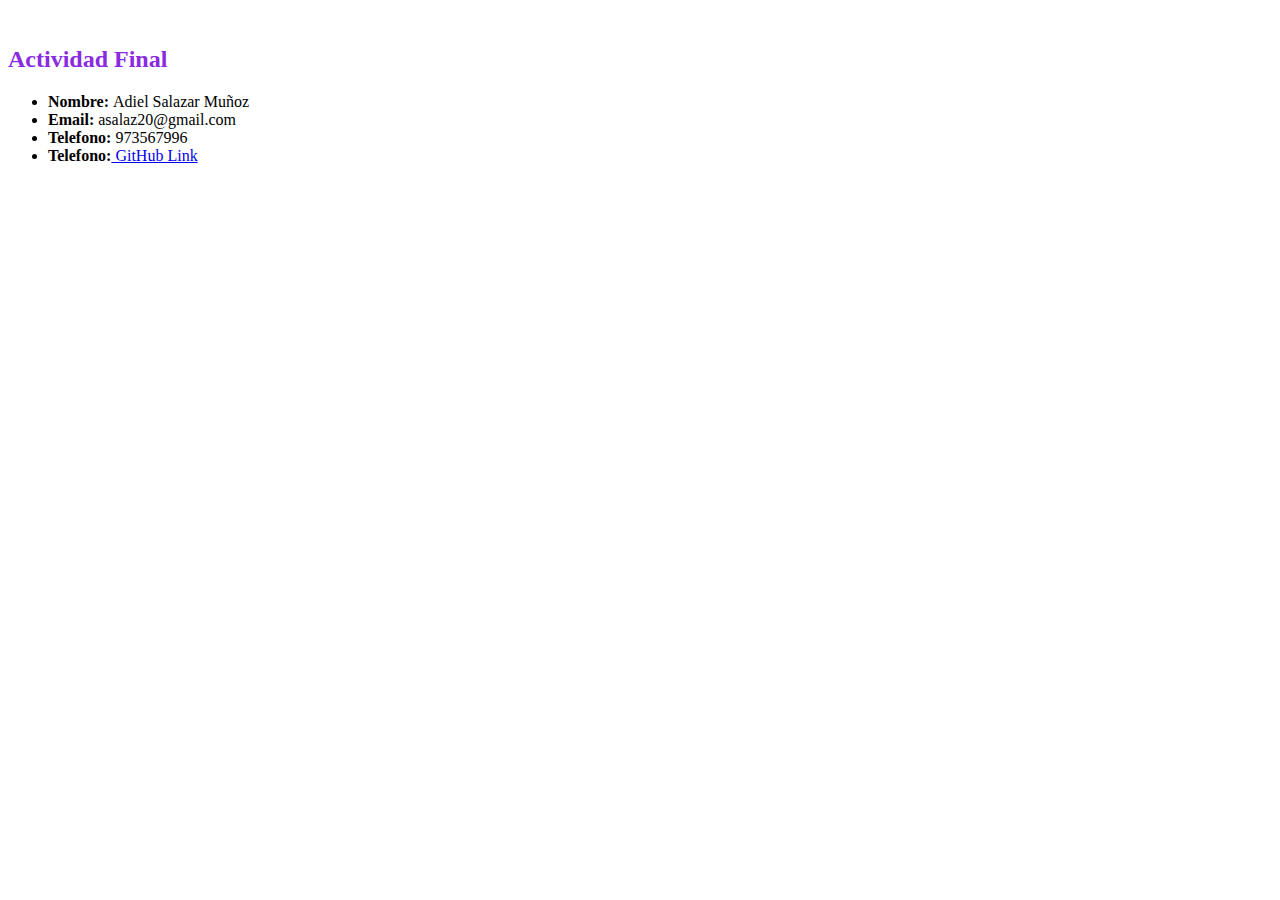
<file: adiel.html>
<!DOCTYPE html>
<html lang="en">
<head>
    <meta charset="UTF-8">
    <meta http-equiv="X-UA-Compatible" content="IE=edge">
    <meta name="viewport" content="width=device-width, initial-scale=1.0">
    <link href="https://cdn.jsdelivr.net/npm/bootstrap@5.2.3/dist/css/bootstrap.min.css" rel="stylesheet" integrity="sha384-rbsA2VBKQhggwzxH7pPCaAqO46MgnOM80zW1RWuH61DGLwZJEdK2Kadq2F9CUG65" crossorigin="anonymous">
</head>
    <title>Actividad Adiel</title>
</head>
<body>
 <div class="container">

    <div class="col-lg-12 col-md-12 w-75"> 
      <br>  
      <nav class="form-control">
        <h2 style="color: blueviolet;">Actividad Final</h2>
      </nav>
    
      <ul>
        <li><b>Nombre:</b>&nbsp;Adiel Salazar Muñoz</li>
        <li><b>Email:</b>&nbsp;asalaz20@gmail.com</li>
        <li><b>Telefono:</b>&nbsp;973567996</li>
        <li><b>Telefono:</b><a href="https://github.com/asalaz20">&nbsp;GitHub Link</a></li>
      </ul>
    </div>

</div>  
<script src="https://cdn.jsdelivr.net/npm/bootstrap@5.2.3/dist/js/bootstrap.bundle.min.js" integrity="sha384-kenU1KFdBIe4zVF0s0G1M5b4hcpxyD9F7jL+jjXkk+Q2h455rYXK/7HAuoJl+0I4" crossorigin="anonymous"></script>   
</body>
</html>
</file>
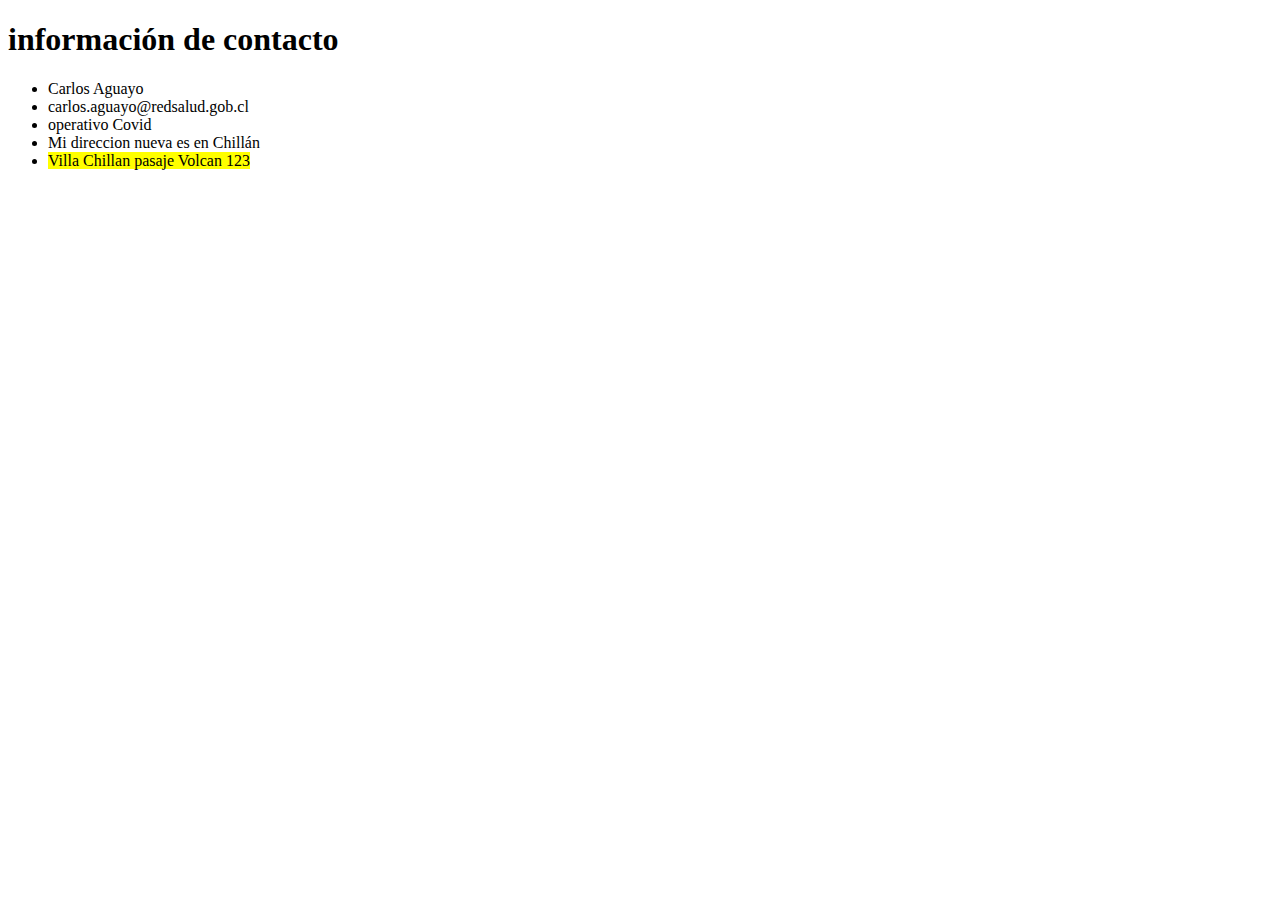
<file: Carlos.html>
<!DOCTYPE html>
<html lang="en">
<head>
    <meta charset="UTF-8">
    <meta http-equiv="X-UA-Compatible" content="IE=edge">
    <meta name="viewport" content="width=device-width, initial-scale=1.0">
    <title>Pagina del Carlos</title>
</head>
<body>
    <h1> información de contacto</h1>

    <ul>
        <li>Carlos Aguayo</li>
        <li>carlos.aguayo@redsalud.gob.cl</li>
        <li>operativo Covid</li>
        <li>Mi direccion nueva es en Chillán</li>
        <li><mark>Villa Chillan pasaje Volcan 123</mark></li>
    </ul>

    <marquee behavior="Carlos" direction=""></marquee>
</body>
</html>
</file>
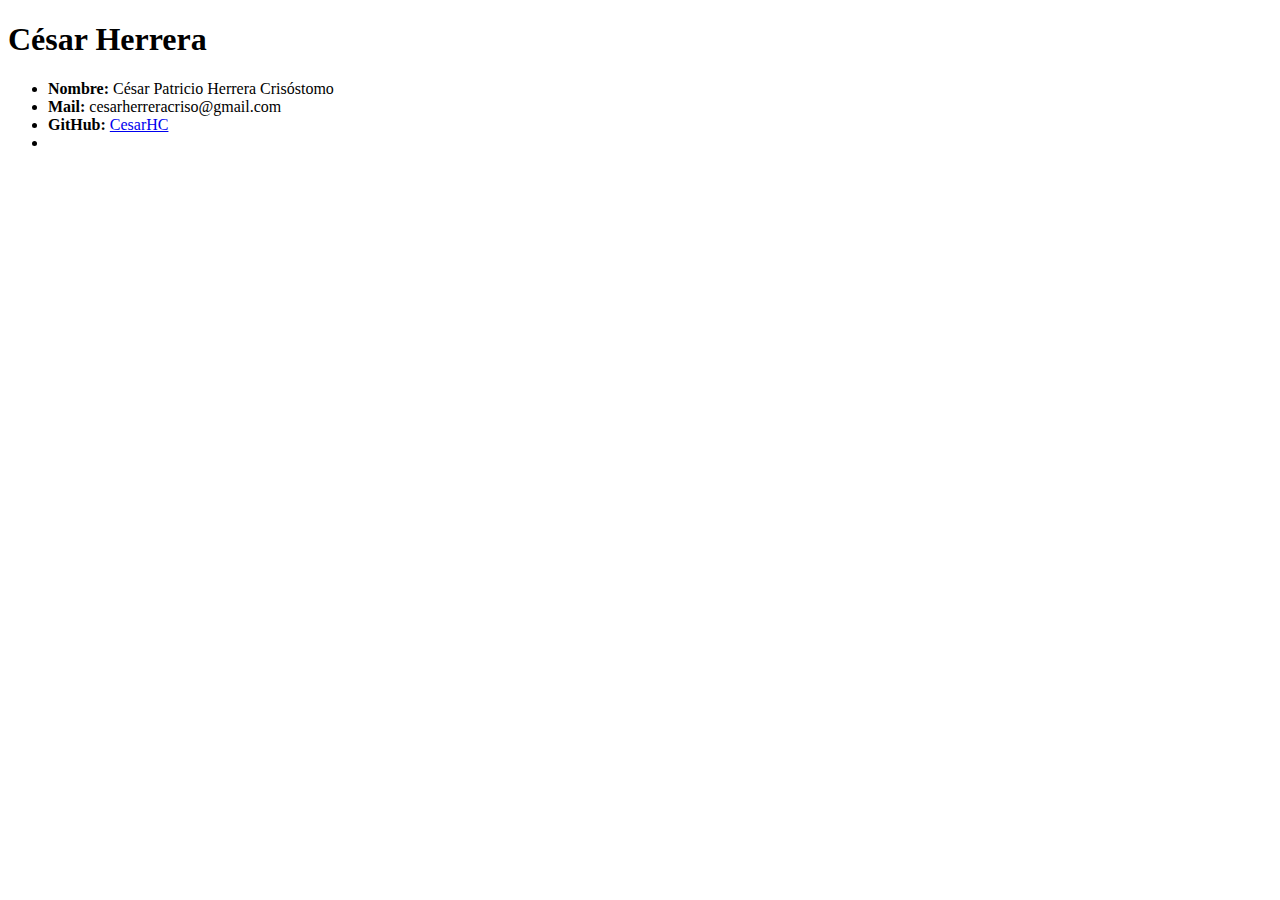
<file: cesar.html>
<!DOCTYPE html>
<html lang="en">
<head>
    <meta charset="UTF-8">
    <meta http-equiv="X-UA-Compatible" content="IE=edge">
    <meta name="viewport" content="width=device-width, initial-scale=1.0">
    <title>César</title>
</head>
<body>
    <h1>César Herrera</h1>
    <ul>
        <li><b>Nombre:</b> César Patricio Herrera Crisóstomo</li>
        <li><b>Mail:</b> cesarherreracriso@gmail.com</li>
        <li><b>GitHub:</b> <a href="https://github.com/CesarHC"> CesarHC </a></li>
        <li></li>
    </ul>
</body>
</html>
</file>
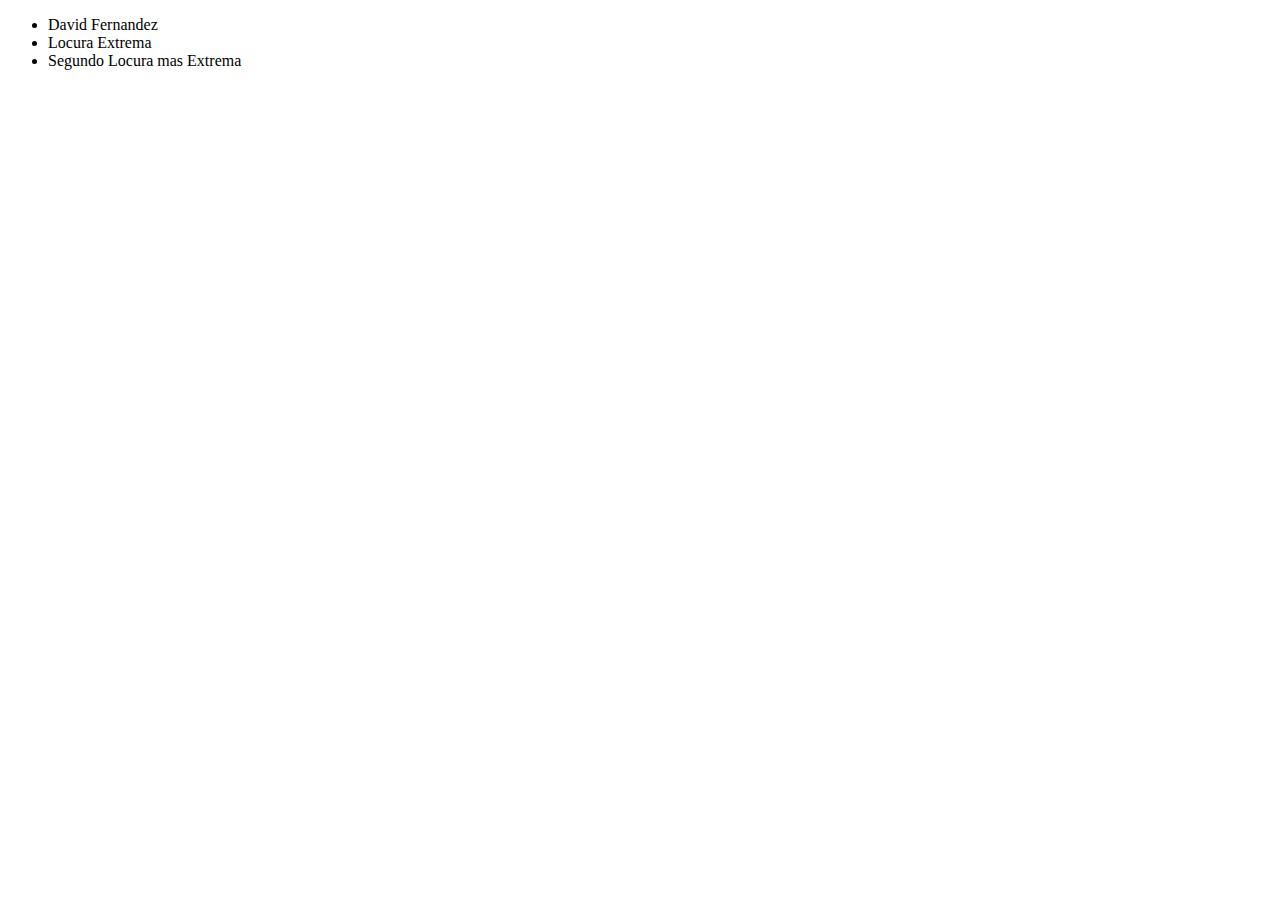
<file: david_locura.html>
<!DOCTYPE html>
<html lang="en">
<head>
    <meta charset="UTF-8">
    <meta http-equiv="X-UA-Compatible" content="IE=edge">
    <meta name="viewport" content="width=device-width, initial-scale=1.0">
    <title>Tarea Final</title>
</head>
<body>

    <ul><li>David Fernandez</li>
    <li>Locura Extrema</li>
    <li>Segundo Locura mas Extrema</li></ul>
</body>
</html>
</file>
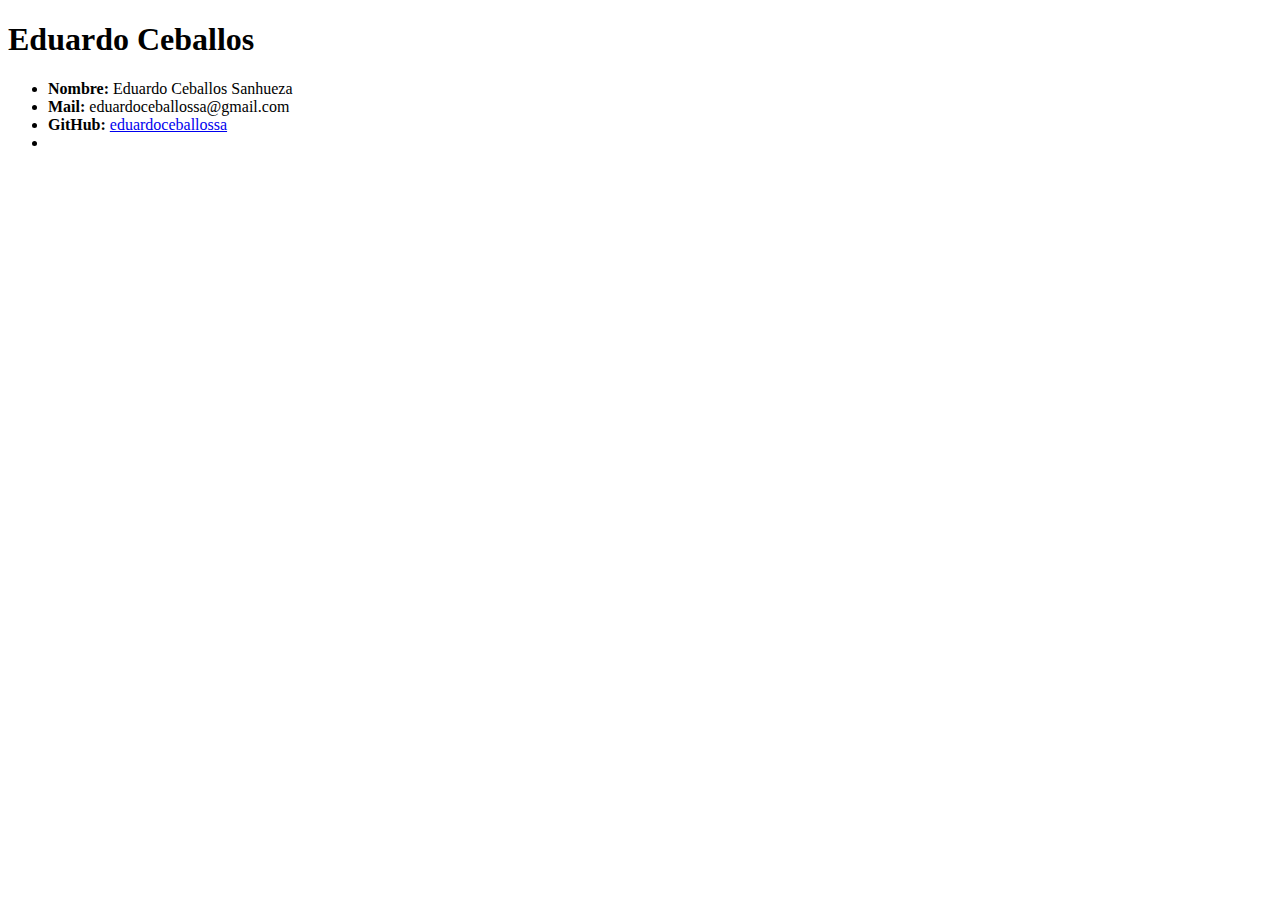
<file: eduardo.html>
<!DOCTYPE html>
<html lang="en">
<head>
    <meta charset="UTF-8">
    <meta http-equiv="X-UA-Compatible" content="IE=edge">
    <meta name="viewport" content="width=device-width, initial-scale=1.0">
    <title>Eduardo</title>
</head>
<body>
    <h1>Eduardo Ceballos</h1>
    <ul>
        <li><b>Nombre:</b> Eduardo Ceballos Sanhueza</li>
        <li><b>Mail:</b> eduardoceballossa@gmail.com</li>
        <li><b>GitHub:</b> <a href="https://github.com/eduardoceballossa"> eduardoceballossa </a></li>
        <li></li>
    </ul>
</body>
</html>
</file>
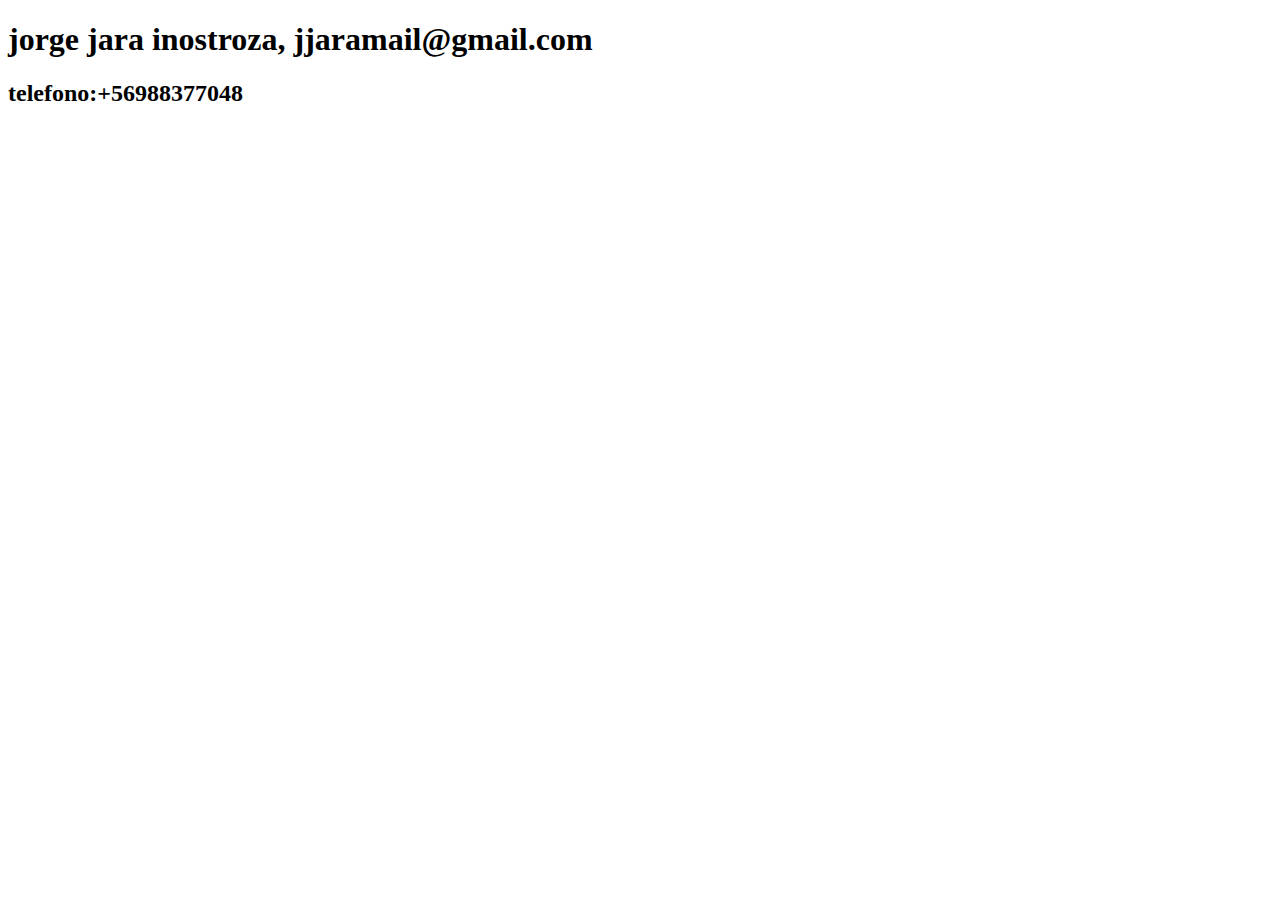
<file: jjarai.html>
<!DOCTYPE html>
<html lang="en">
<head>
    <meta charset="UTF-8">
    <meta http-equiv="X-UA-Compatible" content="IE=edge">
    <meta name="viewport" content="width=device-width, initial-scale=1.0">
    <title>jorge jara inostroza</title>
</head>
<body>
    <h1>jorge jara inostroza, jjaramail@gmail.com</h1>
    <h2>telefono:+56988377048</h2>
</body>
</html>
</file>
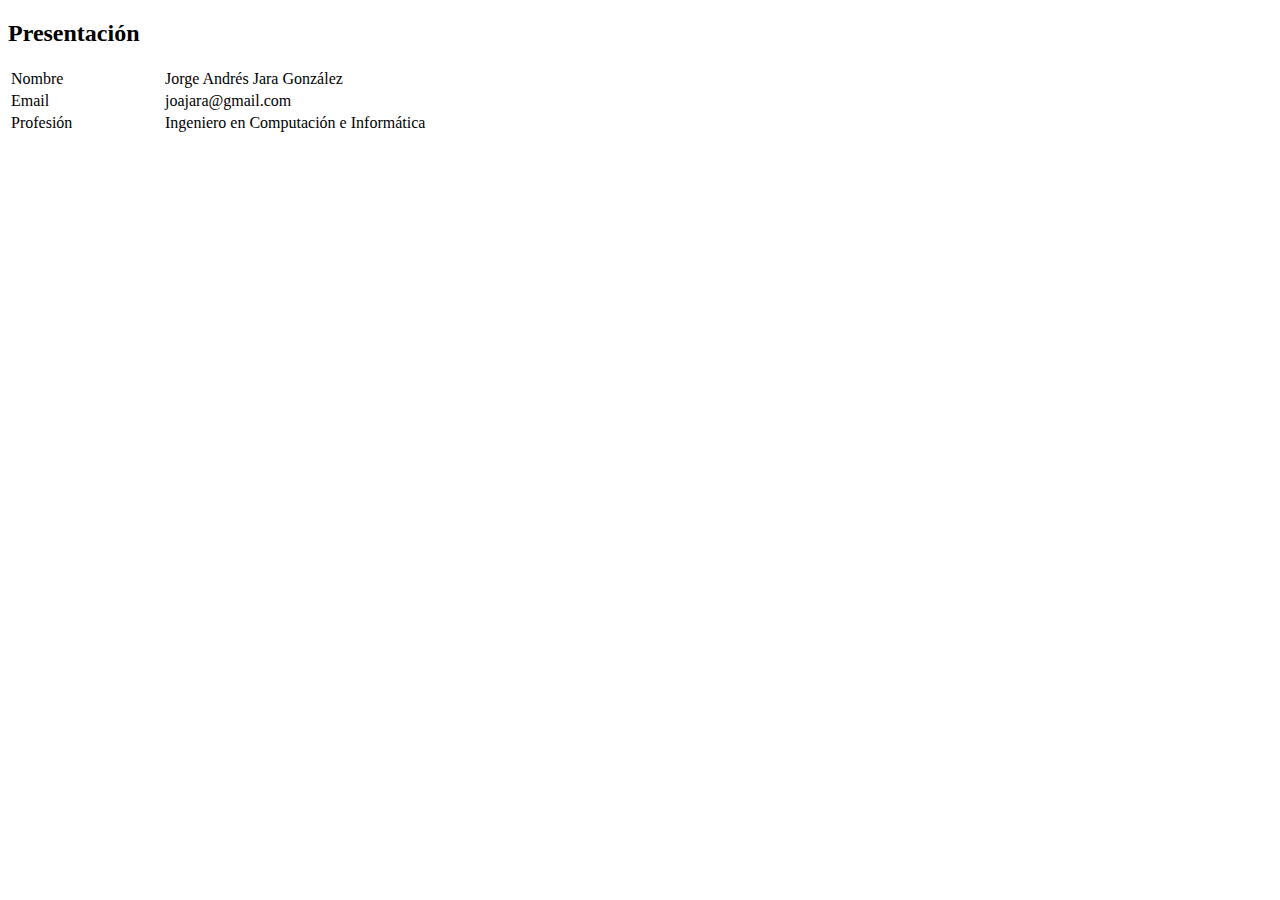
<file: jorge_jara_g.html>
<!DOCTYPE html>
<html lang="en">
<head>
    <meta charset="UTF-8">
    <meta http-equiv="X-UA-Compatible" content="IE=edge">
    <meta name="viewport" content="width=device-width, initial-scale=1.0">
    <title>Presentación</title>
    <!-- CSS only -->
    <link href="https://cdn.jsdelivr.net/npm/bootstrap@5.2.3/dist/css/bootstrap.min.css" rel="stylesheet" integrity="sha384-rbsA2VBKQhggwzxH7pPCaAqO46MgnOM80zW1RWuH61DGLwZJEdK2Kadq2F9CUG65" crossorigin="anonymous">
</head>

<body class="container mt-5 bg-light">
    
    <h2>Presentación</h2>
    
    <table class="table table-condensed table-bordered bg-white">
        
        <tbody>
            <tr>
                <td style="width: 150px;">Nombre</td>
                <td>Jorge Andrés Jara González</td>
            </tr>
            <tr>
                <td style="width: 150px;">Email</td>
                <td>joajara@gmail.com</td>
            </tr>
            <tr>
                <td style="width: 150px;">Profesión</td>
                <td>Ingeniero en Computación e Informática</td>
            </tr>
        </tbody>
    </table>

</body>
</html>
</file>
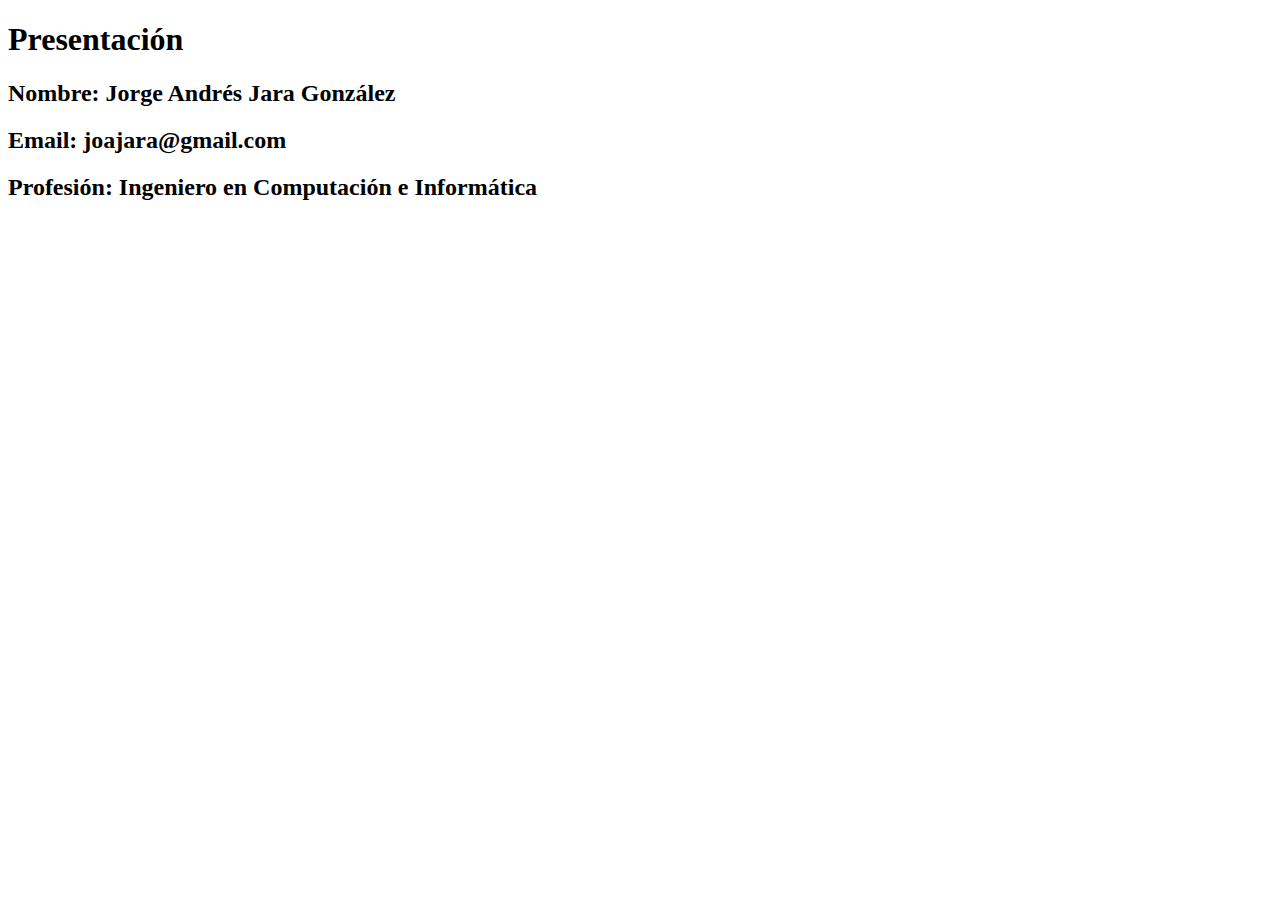
<file: jorge_jg.html>
<!DOCTYPE html>
<html lang="en">
<head>
    <meta charset="UTF-8">
    <meta http-equiv="X-UA-Compatible" content="IE=edge">
    <meta name="viewport" content="width=device-width, initial-scale=1.0">
    <title>Document</title>
</head>
<body>
    <h1>Presentación</h1>
    <h2>Nombre: Jorge Andrés Jara González</h2>
    <h2>Email: joajara@gmail.com</h2>
    <h2>Profesión: Ingeniero en Computación e Informática</h2>
</body>
</html>
</file>
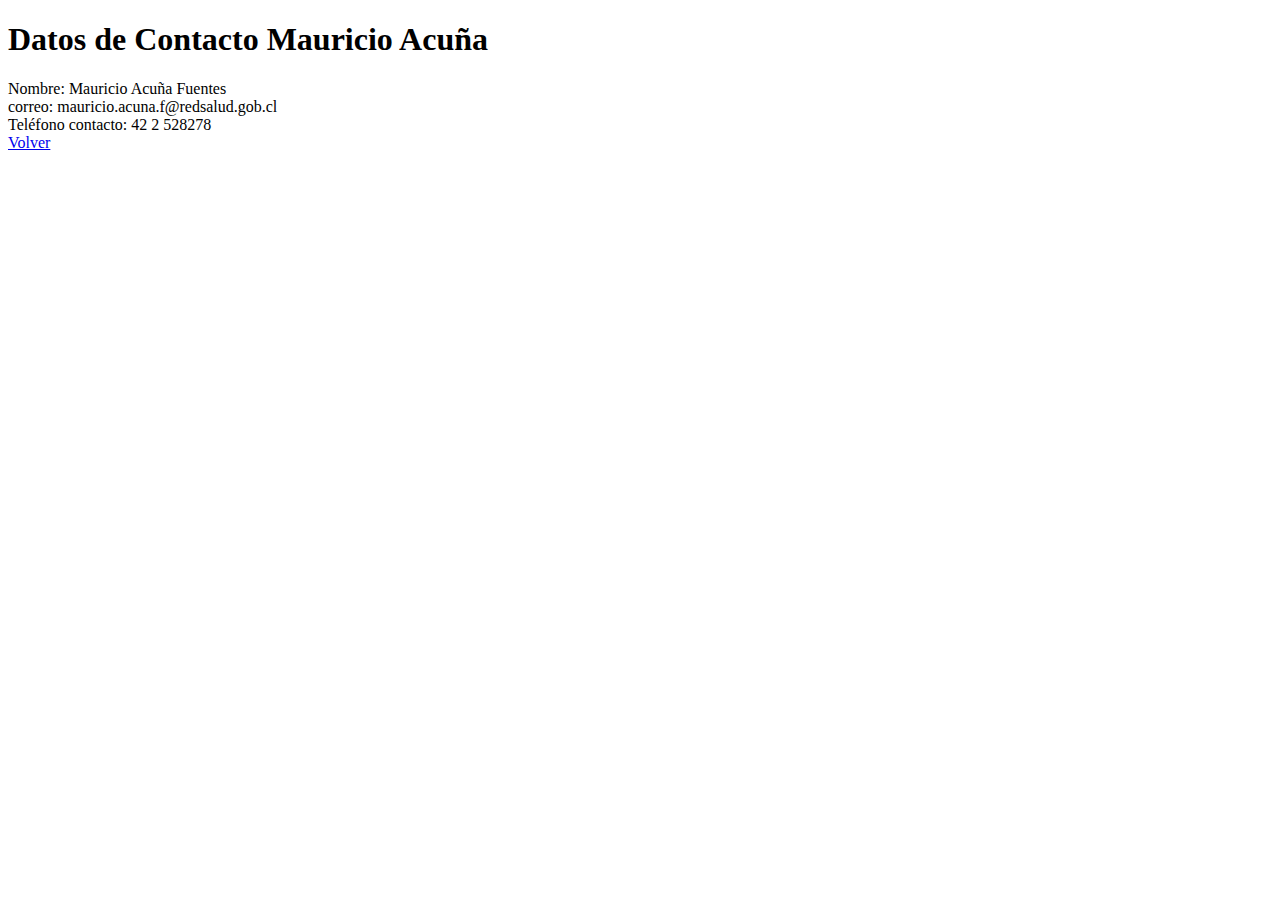
<file: mauricio.html>
<!DOCTYPE html>
<html lang="en">
<head>
    <meta charset="UTF-8">
    <meta http-equiv="X-UA-Compatible" content="IE=edge">
    <meta name="viewport" content="width=device-width, initial-scale=1.0">
    <!-- CSS only -->
<link href="https://cdn.jsdelivr.net/npm/bootstrap@5.2.3/dist/css/bootstrap.min.css" rel="stylesheet" integrity="sha384-rbsA2VBKQhggwzxH7pPCaAqO46MgnOM80zW1RWuH61DGLwZJEdK2Kadq2F9CUG65" crossorigin="anonymous">
    <title>Datos de Contacto Mauricio Acuña</title>
</head>
<body>
    <h1>Datos de Contacto Mauricio Acuña</h1>
    <div class="alert alert-primary" role="alert">Nombre: Mauricio Acuña Fuentes<br>correo: mauricio.acuna.f@redsalud.gob.cl<br>Teléfono contacto: 42 2 528278</div>
    <a class="btn btn-primary" href="index.html" role="button">Volver</a>
</body>
</html>
</file>
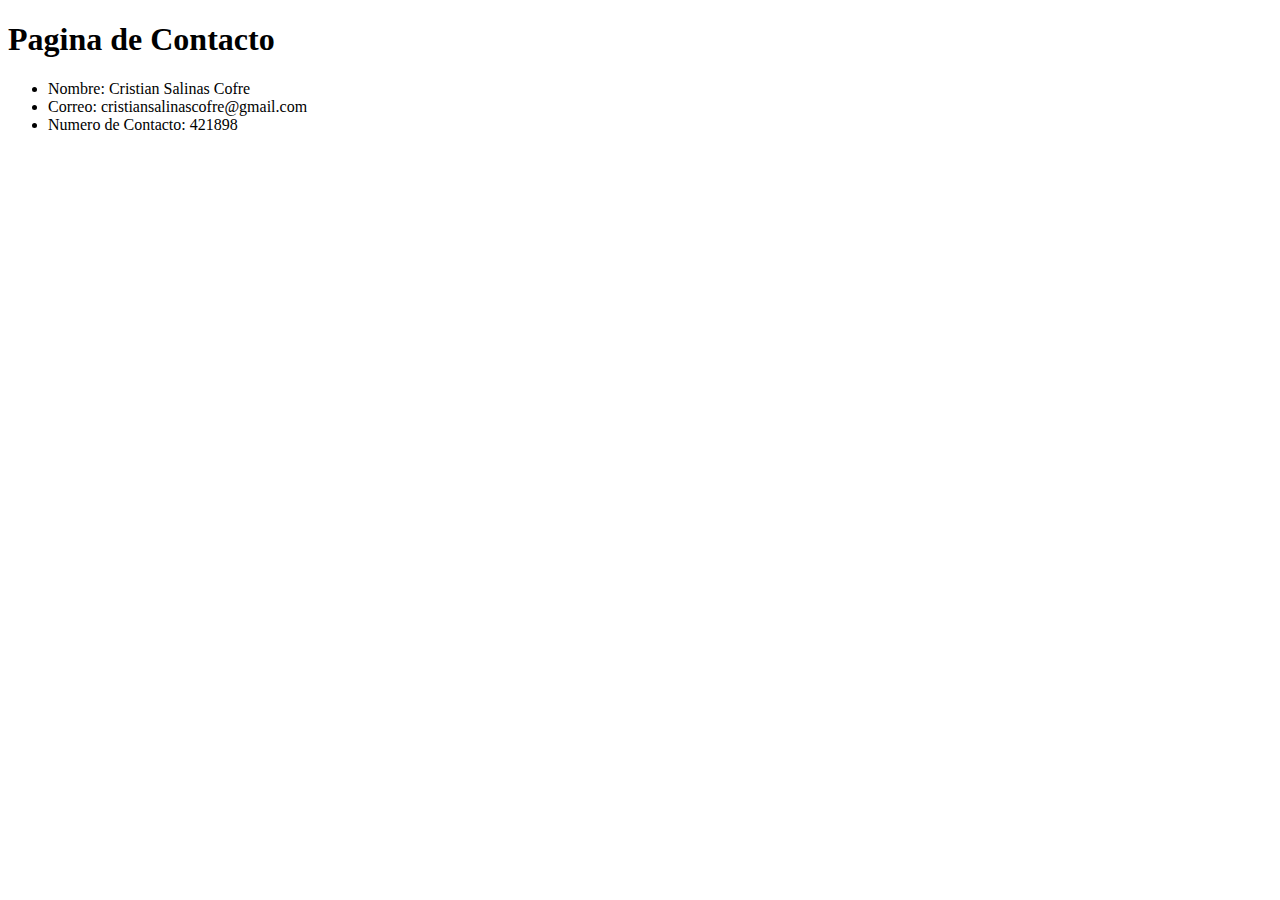
<file: pagina_cristian.html>
<!DOCTYPE html>
<html lang="en">
<head>
    <meta charset="UTF-8">
    <meta http-equiv="X-UA-Compatible" content="IE=edge">
    <meta name="viewport" content="width=device-width, initial-scale=1.0">
    <title>Document</title>
</head>
<body>
    <h1>Pagina de Contacto</h1>
    <ul>
        <li>Nombre: Cristian Salinas Cofre</li>
        <li>Correo: cristiansalinascofre@gmail.com</li>
        <li>Numero de Contacto: 421898</li>
    </ul>
</body>
</html>
</file>
